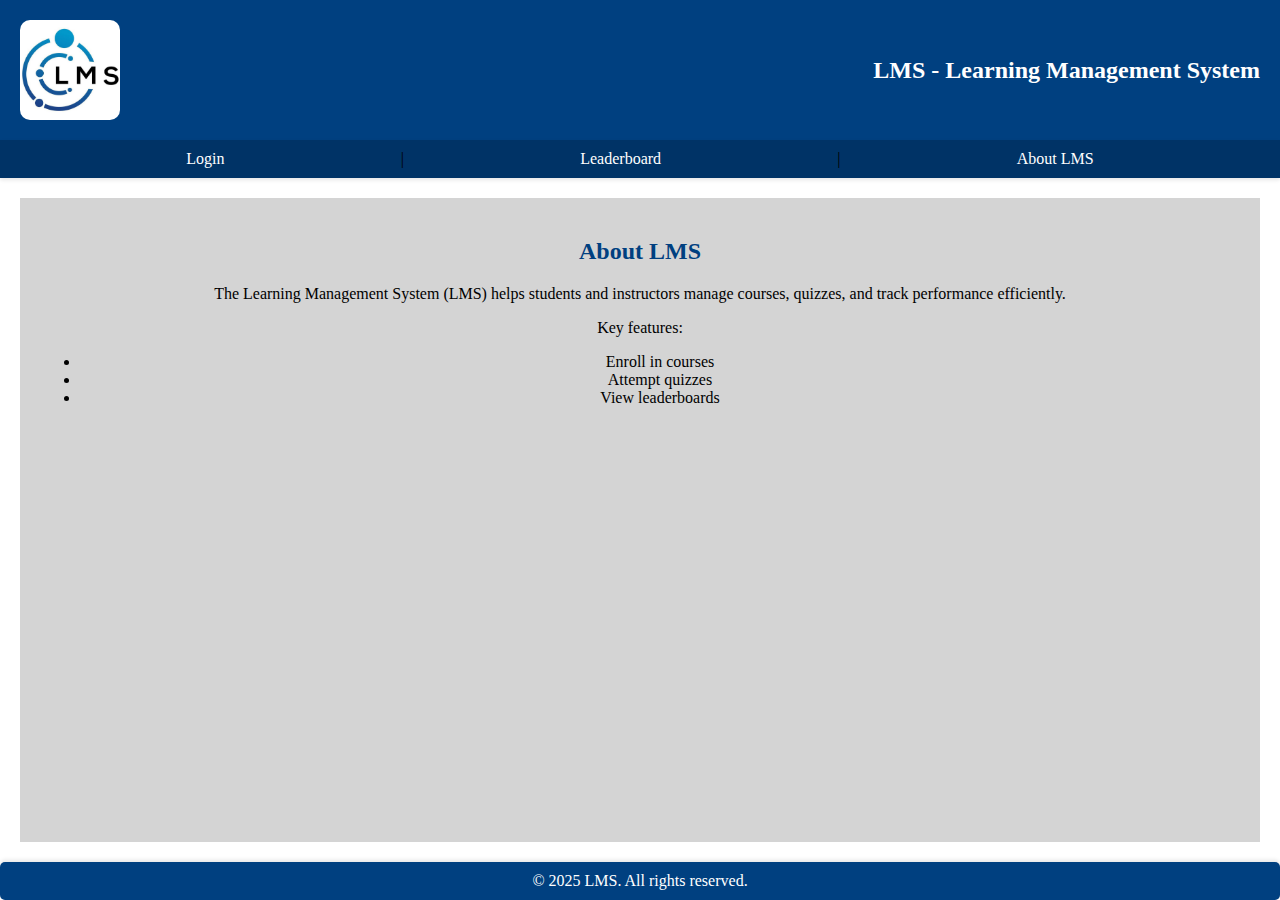
<file: index.html>
<!--Group member's name and UCID'S 
    Natinael Nega , 30228957
    Nitin Kumar ,   30230030
-->
<!DOCTYPE html>
<html lang="en">
        <head>
            <meta charset="UTF-8">
            <meta name="viewport" content="width=device-width, initial-scale=1.0">
            <title>LMS Homepage</title>
        
            <link rel="stylesheet" href="styles.css">

        </head>
    <body>
        <header>
       <img style="width: 100px; height: 100px;" src="logo.jpg" alt="logo"> 
       <h1>LMS - Learning Management System</h1>
        </header>
    
       <div>
        <nav>
            <a href="login.html">Login</a> |
            <a href="leaderbaord.html">Leaderboard</a> |
            <a href="index.html">About LMS</a>
       </nav>

       </div>
       <main class="indexmain">
        <h2>About LMS</h2>
        <P>The Learning Management System (LMS) helps students and instructors manage courses, quizzes, and track
            performance efficiently.</P>
            <P>Key features:</P>
                <ul>
                    <li>Enroll in courses</li>   
                    <li>Attempt quizzes</li>  
                    <li>View leaderboards</li> 
                </ul>
            </main>


            <footer>© 2025 LMS. All rights reserved.</footer>
            
    </body>
        
</html>
</file>
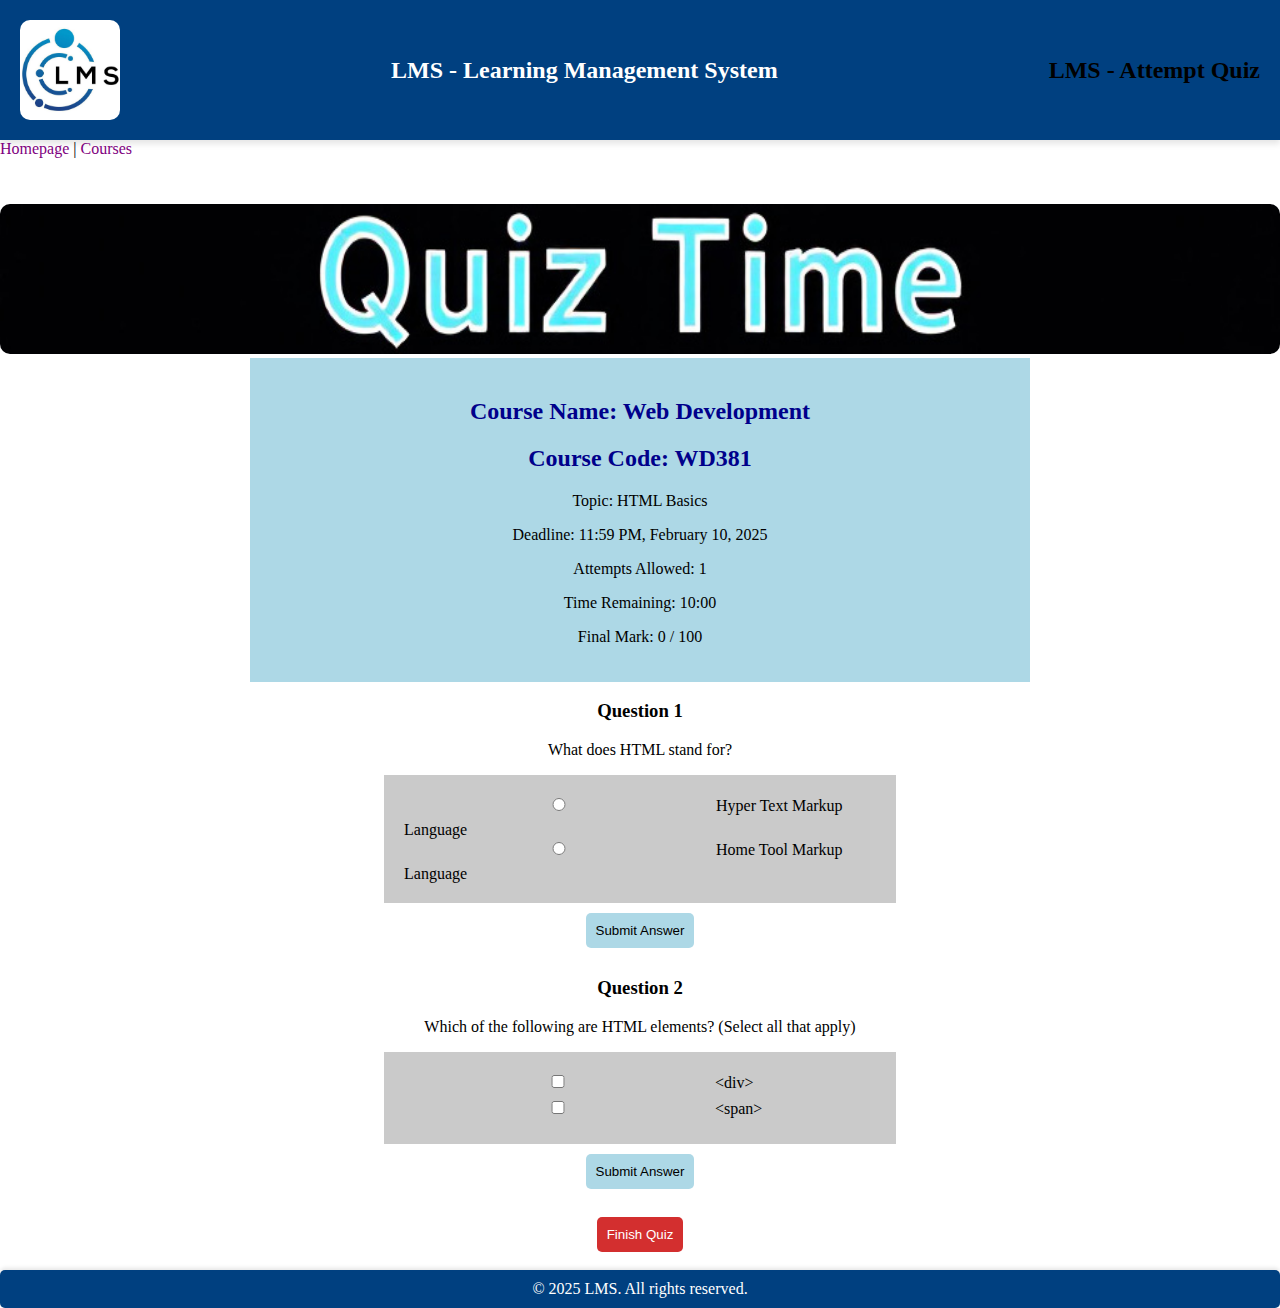
<file: attempt_quiz.html>
<!DOCTYPE html>
<html>
    <head>
        <link rel="stylesheet" href="styles.css">
        <script>
            let time = 600; // 10 minutes in seconds
            let marks = 0;
            let timerInterval;
            let q1Answered = false;
            let q2Part1Answered = false;
            let q2Part2Answered = false;

            function startTimer() {
                timerInterval = setInterval(() => {
                    const timer = document.getElementById('timer');
                    time--;
                    let minutes = Math.floor(time / 60);
                    let seconds = time % 60;
                    timer.textContent = `Time Remaining: ${minutes.toString().padStart(2, '0')}:${seconds.toString().padStart(2, '0')}`;
                    
                    if (time <= 0) {
                        clearInterval(timerInterval);
                        alert('Time is up!');
                        window.location.href = 'leaderboard.html';
                    }
                }, 1000);
            }

            function checkQ1() {
                const finalMark = document.getElementById('finalMark');
                const answer1 = document.getElementById('q1answer1').checked;
                const answer2 = document.getElementById('q1answer2').checked;

                if (q1Answered) {
                    alert('You have already answered this question!');
                    return;
                }

                if (!answer1 && !answer2) {
                    alert('Please select an answer before submitting.');
                    return;
                }

                if (answer1) {
                    marks += 50;
                    q1Answered = true;
                    alert('Correct answer! +50 points');
                } else if (answer2) {
                    q1Answered = true;
                    alert('Incorrect answer. 0 points');
                }
                
                finalMark.textContent = `Final Mark: ${marks} / 100`;
            }

            function checkQ2() {
                const finalMark = document.getElementById('finalMark');
                const answer1 = document.getElementById('q2answer1').checked;
                const answer2 = document.getElementById('q2answer2').checked;

                if (!answer1 && !answer2) {
                    alert('Please select at least one answer before submitting.');
                    return;
                }

                if (answer1 && !q2Part1Answered) {
                    marks += 25;
                    q2Part1Answered = true;
                    alert('Correct answer for <div>! +25 points');
                }
                if (answer2 && !q2Part2Answered) {
                    marks += 25;
                    q2Part2Answered = true;
                    alert('Correct answer for <span>! +25 points');
                }
                
                finalMark.textContent = `Final Mark: ${marks} / 100`;
            }

            // Source: https://www.w3schools.com/jsref/met_win_setinterval.asp
            window.onload = startTimer;

            // Clean up timer when leaving page
            window.onbeforeunload = () => clearInterval(timerInterval);
        </script>
    </head>
    <body>
        <header>
            <img style="width: 100px; height: 100px;" src="logo.jpg" alt="logo"> 
            <h1>LMS - Learning Management System</h1>
            <h2>LMS - Attempt Quiz</h2>
        </header>

        <div>
            <a href="index.html">Homepage</a> | 
            <a href="course_view.html">Courses</a>
        </div>
        <br><br>

        <main class="qmain">
            <img class="quizbanner" src="banner.jpg" alt="Quiz Time">
            <div class="Quizdetails">
                <h2>Course Name: Web Development</h2>
                <h2>Course Code: WD381</h2>
                <p>Topic: HTML Basics</p>
                <p>Deadline: 11:59 PM, February 10, 2025</p>
                <p>Attempts Allowed: 1</p>
                <p id="timer">Time Remaining: 10:00</p>
                <p id="finalMark">Final Mark: 0 / 100</p>
            </div>

            <h3>Question 1</h3>
            <p>What does HTML stand for?</p>
            <div class="quizquestions">
                <form>
                    <input type="radio" id="q1answer1" name="choice1" value="true">
                    <label for="q1answer1">Hyper Text Markup Language</label>
                    <br>
                    <input type="radio" id="q1answer2" name="choice1" value="false">
                    <label for="q1answer2">Home Tool Markup Language</label>
                    <br>
                </form>
            </div>
            <button class="quizsubmit" type="button" onclick="checkQ1()">Submit Answer</button>

            <h3>Question 2</h3>
            <p>Which of the following are HTML elements? (Select all that apply)</p>
            <div class="quizquestions">
                <form>
                    <input type="checkbox" id="q2answer1" name="choice2" value="true">
                    <label for="q2answer1">&lt;div&gt;</label>
                    <br>
                    <input type="checkbox" id="q2answer2" name="choice2" value="true">
                    <label for="q2answer2">&lt;span&gt;</label>
                    <br>
                </form>
            </div>
            <button class="quizsubmit" type="button" onclick="checkQ2()">Submit Answer</button>

            <br><br>
            <a href="leaderboard.html">
                <button class="quizfinish" type="button">Finish Quiz</button>
            </a>
        </main>  

        <br> 
        <footer>&copy; 2025 LMS. All rights reserved.</footer>
    </body>
</html>
</file>
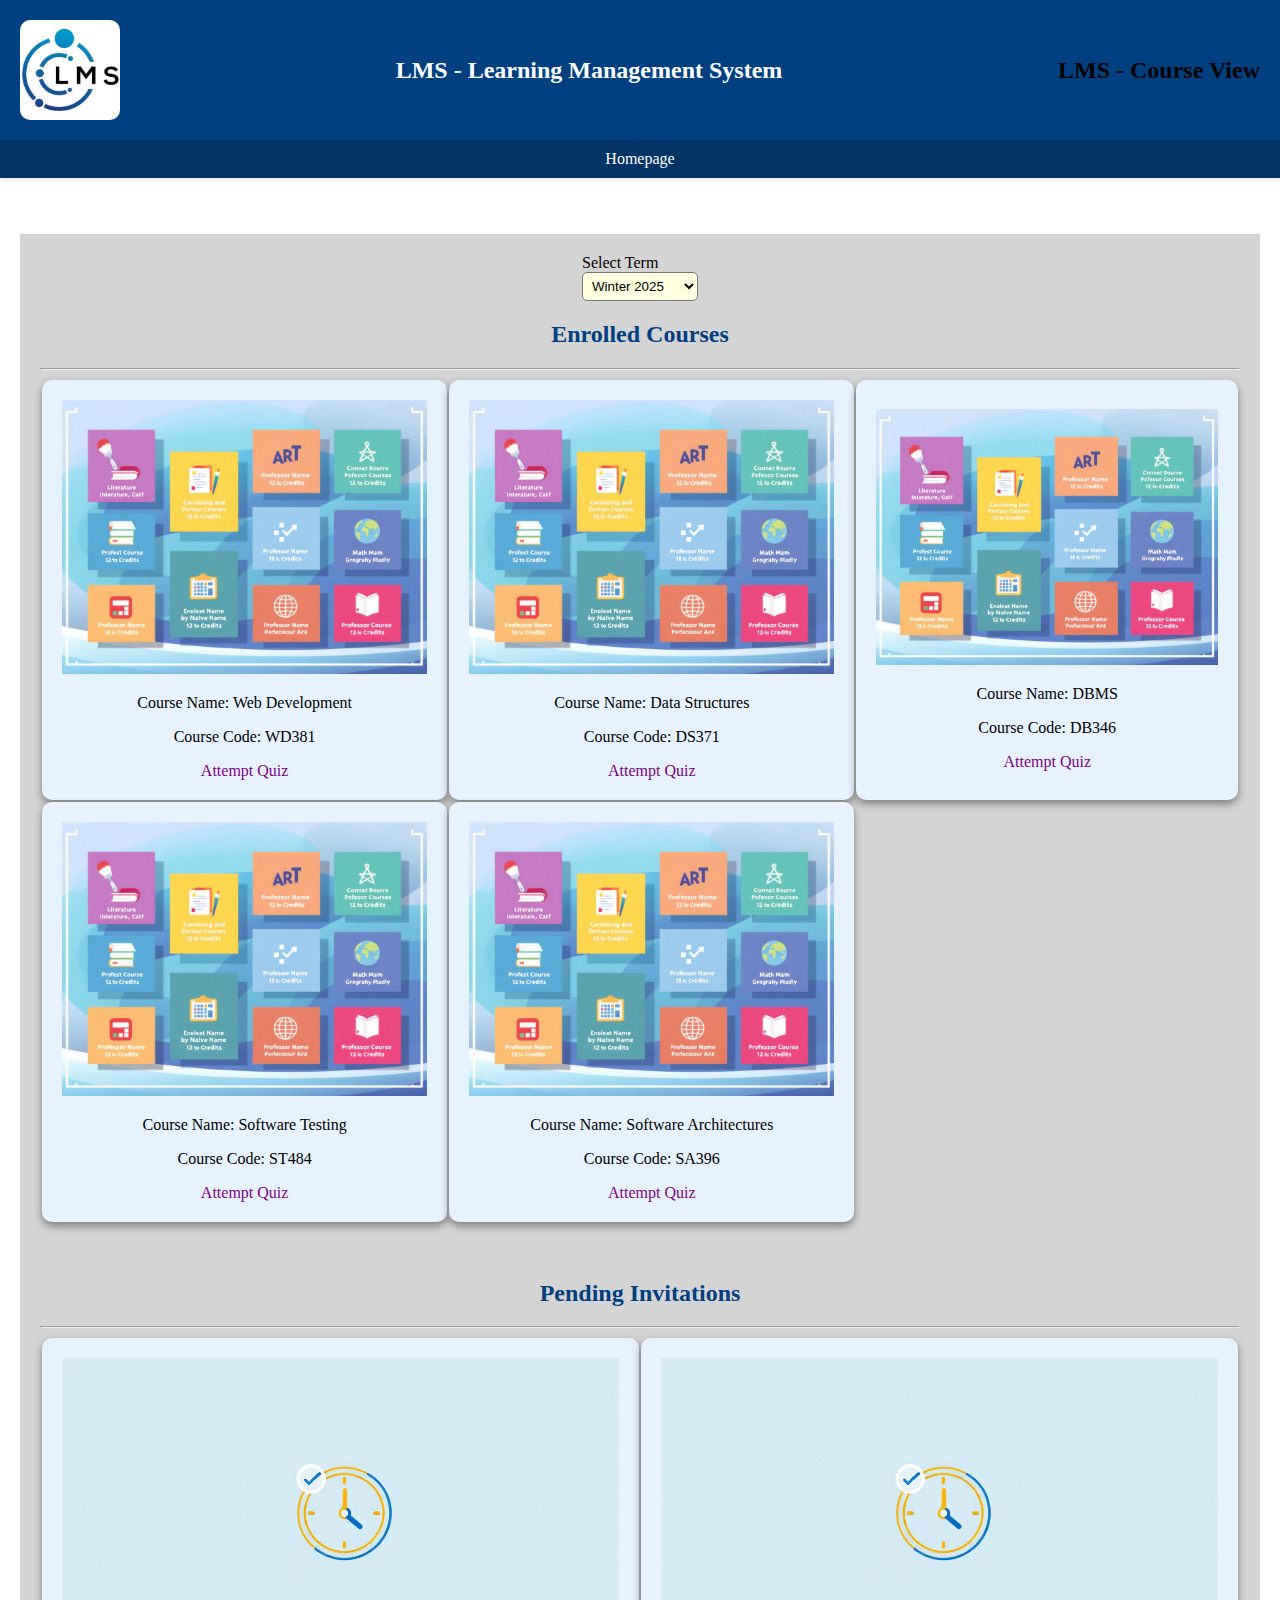
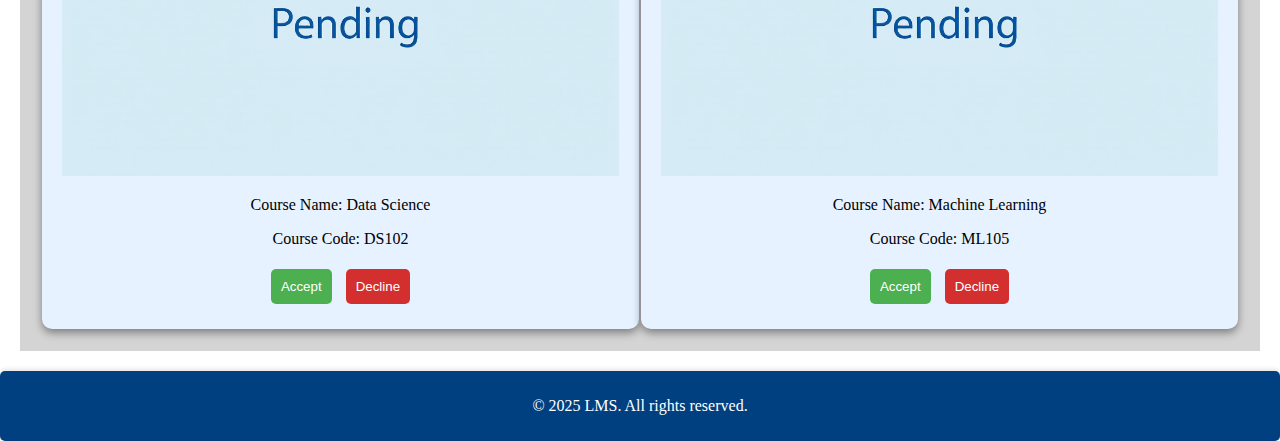
<file: course_view.html>
<!DOCTYPE html>
<html>
    <head>
        <meta charset="UTF-8">
        <meta name="viewport" content="width=device-width, initial-scale=1.0">
        <title>Course View - LMS</title>
        <link rel="stylesheet" href="styles.css">
    </head>

    <script>
        document.addEventListener("DOMContentLoaded", function () {
            const acceptButtons = document.querySelectorAll(".accept");
            const declineButtons = document.querySelectorAll(".decline");

            acceptButtons.forEach(button => {
                button.addEventListener("click", function () {
                    const courseCard = button.closest("td"); 
                    const enrolledTable = document.querySelector(".Enrolled:first-of-type table tbody"); 
                    const pendingRow = button.closest("tr");
                    
                    // Create a new div with the course content
                    const courseContent = courseCard.querySelector("div");
                    const newCourseDiv = courseContent.cloneNode(true);
                    
                    // Remove buttons
                    newCourseDiv.querySelector(".accept").remove();
                    newCourseDiv.querySelector(".decline").remove();

                    // Add quiz link
                    const quizLink = document.createElement("a");
                    quizLink.href = "attempt_quiz.html";
                    quizLink.textContent = "Attempt Quiz";
                    newCourseDiv.appendChild(quizLink);

                    // Update image
                    const img = newCourseDiv.querySelector("img");
                    img.src = "course1.jpg";

                    // Create new td element
                    const newTd = document.createElement("td");
                    newTd.appendChild(newCourseDiv);

                    // Find or create space in enrolled table
                    let emptySlot = enrolledTable.querySelector("td:empty");
                    if (emptySlot) {
                        emptySlot.replaceWith(newTd);
                    } else {
                        let lastRow = enrolledTable.querySelector("tr:last-child");
                        if (!lastRow || lastRow.children.length >= 3) {
                            lastRow = document.createElement("tr");
                            enrolledTable.appendChild(lastRow);
                        }
                        lastRow.appendChild(newTd);
                    }

                    // Remove original card
                    courseCard.remove();
                    
                    // Clean up empty pending row
                    if (pendingRow.children.length === 0) {
                        pendingRow.remove();
                    }
                });
            });

            declineButtons.forEach(button => {
                button.addEventListener("click", function () {
                    const courseCard = button.closest("td");
                    const pendingRow = button.closest("tr");

                    courseCard.remove();

                    if (pendingRow.children.length === 0) {
                        pendingRow.remove();
                    }
                });
            });

            // Hover effects
            const courseCards = document.querySelectorAll(".Enrolled table tr td");
            courseCards.forEach(card => {
                card.addEventListener("mouseenter", function () {
                    card.style.backgroundColor = "#ffffff";
                });
                card.addEventListener("mouseleave", function () {
                    card.style.backgroundColor = "#e6f2ff";
                });
            });
        });
    </script>

    <body>
        <header>
            <img style="width: 100px; height: 100px;" src="logo.jpg" alt="logo"> 
            <h1>LMS - Learning Management System</h1>
            <h2>LMS - Course View</h2>
        </header>
        <div>
            <nav>
                <a href="index.html">Homepage</a>
            </nav>
        </div>
        <br> <br>
        <main class="indexmain">
            <div class="courseterm">
                <form>
                    <label for="course-term">Select Term</label>
                    <select name="course-term" id="course-term">
                        <option value="Winter 2025">Winter 2025</option>
                        <option value="Fall 2024">Fall 2024</option>
                        <option value="Summer 2024">Summer 2024</option>
                        <option value="Spring 2024">Spring 2024</option>
                        <option value="Winter 2024">Winter 2024</option>
                    </select>
                </form>
            </div>

            <section class="Enrolled">
                <h2>Enrolled Courses</h2>
                <hr>
                <table>
                    <tbody>
                        <tr>
                            <td>
                                <div>
                                    <img src="course1.jpg" alt="Course 1" width="250">
                                    <p>Course Name: Web Development</p>
                                    <p>Course Code: WD381</p>
                                    <a href="attempt_quiz.html">Attempt Quiz</a>
                                </div>
                            </td>
                            <td>
                                <div>
                                    <img src="course1.jpg" alt="Course 1" width="250">
                                    <p>Course Name: Data Structures</p>
                                    <p>Course Code: DS371</p>
                                    <a href="attempt_quiz.html">Attempt Quiz</a>
                                </div>
                            </td>
                            <td>
                                <div>
                                    <img src="course1.jpg" alt="Course 1" width="250">
                                    <p>Course Name: DBMS</p>
                                    <p>Course Code: DB346</p>
                                    <a href="attempt_quiz.html">Attempt Quiz</a>
                                </div>
                            </td>
                        </tr>
                        <tr>
                            <td>
                                <div>
                                    <img src="course1.jpg" alt="Course 1" width="250">
                                    <p>Course Name: Software Testing</p>
                                    <p>Course Code: ST484</p>
                                    <a href="attempt_quiz.html">Attempt Quiz</a>
                                </div>
                            </td>
                            <td>
                                <div>
                                    <img src="course1.jpg" alt="Course 1" width="250">
                                    <p>Course Name: Software Architectures</p>
                                    <p>Course Code: SA396</p>
                                    <a href="attempt_quiz.html">Attempt Quiz</a>
                                </div>
                            </td>
                        </tr>
                    </tbody>
                </table> 
            </section>
            
            <br><br>
            
            <section class="Enrolled">
                <h2>Pending Invitations</h2>
                <hr>
                <table>
                    <tbody>
                        <tr>
                            <td>
                                <div>
                                    <img src="course2.jpg" alt="Course 2" width="250">
                                    <p>Course Name: Data Science</p>
                                    <p>Course Code: DS102</p>
                                    <button class="accept">Accept</button>
                                    <button class="decline">Decline</button>
                                </div>
                            </td> 
                            <td>
                                <div>
                                    <img src="course2.jpg" alt="Course 2" width="250">
                                    <p>Course Name: Machine Learning</p>
                                    <p>Course Code: ML105</p>
                                    <button class="accept">Accept</button>
                                    <button class="decline">Decline</button>
                                </div>
                            </td> 
                        </tr>
                    </tbody>
                </table>
            </section>
        </main>
        <footer>
            <p>&copy; 2025 LMS. All rights reserved.</p>
        </footer>
    </body>
</html>
</file>
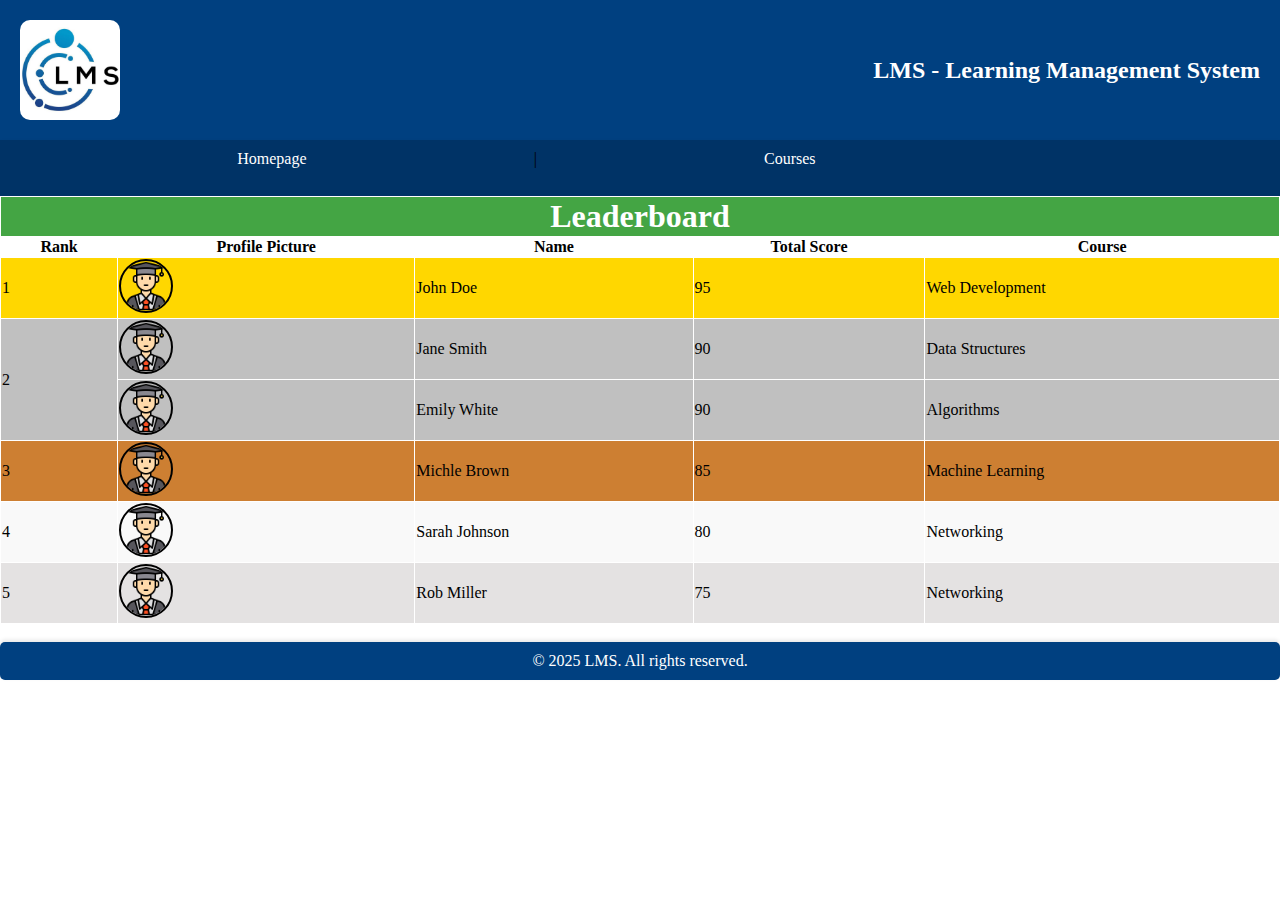
<file: leaderbaord.html>
<!DOCTYPE html>
<html>
    <head>
        <link rel="stylesheet" href="styles.css">
        <title>Leaderboard - LMS</title>
    </head>
    <body>
        <header>
        <img style="width: 100px; height: 100px;" src="logo.jpg" alt="logo"> 
        <h1>LMS - Learning Management System</h1>
        </header>
        <div>
         <nav>
          <a href="index.html">Homepage</a> </td>
          |
          <a href="course_view.html">Courses</a> </td>
          <br> <br>
         </nav>
         </div>
         <main>
            <div class="leaderboard">
          <table style="width: 100%; border-collapse: collapse;"   border= "1px"  >
            <tr class="theader">
                <th colspan="5" style="background-color: rgb(68, 165, 68); color: white;font-size: xx-large;">Leaderboard</th>
                

            </tr>

            <tr>
                <th>Rank</th>
                <th>Profile Picture</th>
                <th>Name</th>
                <th>Total Score</th>
                <th>Course</th>

            </tr>

            <tr class="firstrow">
                <td>1</td>
                <td><img src="student.png" alt="student" style="width: 50px; height: 50px;"></td>
                <td>John Doe</td>
                <td>95</td>
                <td>Web Development</td>

            </tr>

            <tr class="secondrow">
                <td rowspan="2"> 2</td>
                <td><img src="student.png" alt="student" style="width: 50px; height: 50px;"></td>
                <td>Jane Smith</td>
                <td>90</td>
                <td>Data Structures</td>

            </tr>

            <tr class="secondrow">
                <td><img src="student.png" alt="student" style="width: 50px; height: 50px;"></td>
                <td>Emily White</td>
                <td>90</td>
                <td>Algorithms</td>

            </tr>

            <tr class="thirdrow">
                <td>3</td>
                <td><img src="student.png" alt="student" style="width: 50px; height: 50px;"></td>
                <td>Michle Brown</td>
                <td>85</td>
                <td>Machine Learning</td>

            </tr>

            <tr class="fourthrow">
                <td>4</td>
                <td><img src="student.png" alt="student" style="width: 50px; height: 50px;"></td>
                <td>Sarah Johnson</td>
                <td>80</td>
                <td>Networking</td>

            </tr>

            <tr class="fifthrow">
                <td>5</td>
                <td><img src="student.png" alt="student" style="width: 50px; height: 50px;"></td>
                <td>Rob Miller</td>
                <td>75</td>
                <td>Networking</td>

            </tr>

          </table>
        </div>
    </main>
    </body>
    <br>
    
    <footer>© 2025 LMS. All rights reserved.</footer>
</html>
</file>
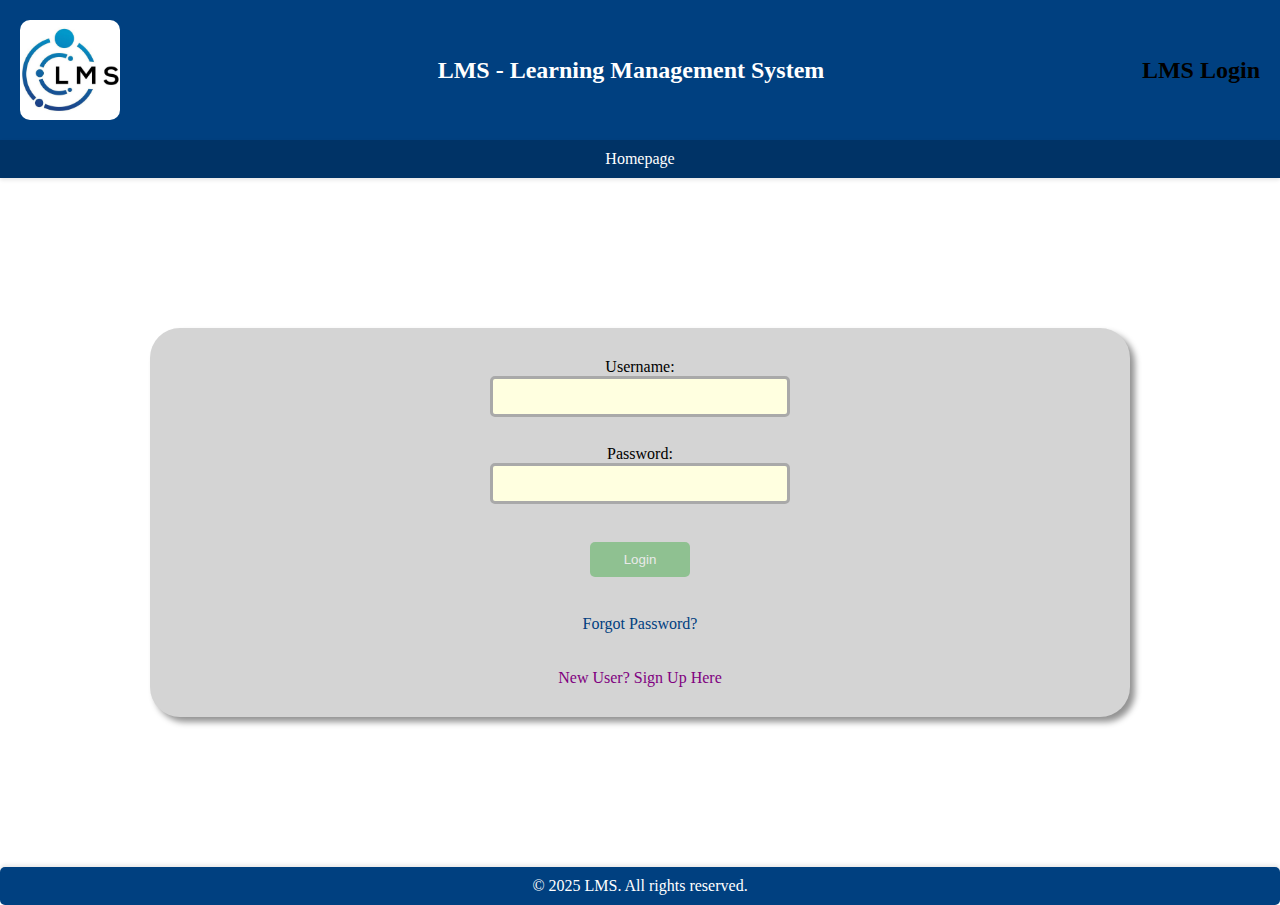
<file: login.html>
<!DOCTYPE html>
<html lang="en">
<head>
    <meta charset="UTF-8">
    <meta name="viewport" content="width=device-width, initial-scale=1.0">
    <title>Login - LMS</title>
    <link rel="stylesheet" href="styles.css">
    <script>
        async function validateLogin(event) {
            event.preventDefault(); 

            let usernameInput = document.getElementById("username").value.trim();
            let passwordInput = document.getElementById("password").value.trim();
            let messageBox = document.getElementById("messageBox");

            console.log("Validating login:", { usernameInput, passwordInput }); 

            if (!usernameInput || !passwordInput) {
                showMessage("Please enter both username and password.", "error");
                return;
            }

            try {
                let response = await fetch("https://jsonplaceholder.typicode.com/users");
                let users = await response.json();
                console.log("API Response:", users);
                let user = users.find(u => u.username === usernameInput && u.email === passwordInput);

                if (user) {
                    showMessage("Login successful! Redirecting...", "success");
                    setTimeout(() => {
                        window.location.href = "course_view.html";
                    }, 2000);
                } else {
                    showMessage("Invalid username or password. Try again.", "error");
                }
            } catch (error) {
                console.error("Fetch error:", error); 
                showMessage("Error fetching user data. Please try again later.", "error");
            }
        }

        function showMessage(message, type) {
            let messageBox = document.getElementById("messageBox");
            console.log("Setting message:", { message, type }); 
            messageBox.innerText = message;
            messageBox.className = `messageBox ${type}`; 
            messageBox.style.display = "block"; 

            if (type === "success") {
                setTimeout(() => {
                    messageBox.style.display = "none";
                    if (window.location.href.includes("course_view.html")) {
                        console.log("Redirect completed"); 
                    }
                }, 2000); 
            }
        }
    </script>
</head>
<body>
    <header>
        <img style="width: 100px; height: 100px;" src="logo.jpg" alt="logo"> 
        <h1>LMS - Learning Management System</h1>
        <h2>LMS Login</h2>
    </header>

    <nav>
        <a href="index.html">Homepage</a>
    </nav>

    <main class="loginmain">
        <div class="login-form">
            <form onsubmit="validateLogin(event)">
                <label for="username">Username:</label> <br>
                <input type="text" id="username" name="username">
                <br><br>

                <label for="password">Password:</label> <br>
                <input type="password" id="password" name="password" required>
                <br><br>

                <button class="login" type="submit">Login</button>
                <div id="messageBox" class="messageBox"></div>
                <br><br>
                <a class="forgotPassword" href="#">Forgot Password?</a>
                <br><br>
                <a href="signup.html">New User? Sign Up Here</a>
            </form>
        </div>
    </main>

    <footer>
        © 2025 LMS. All rights reserved.
    </footer>
</body>
</html>
</file>
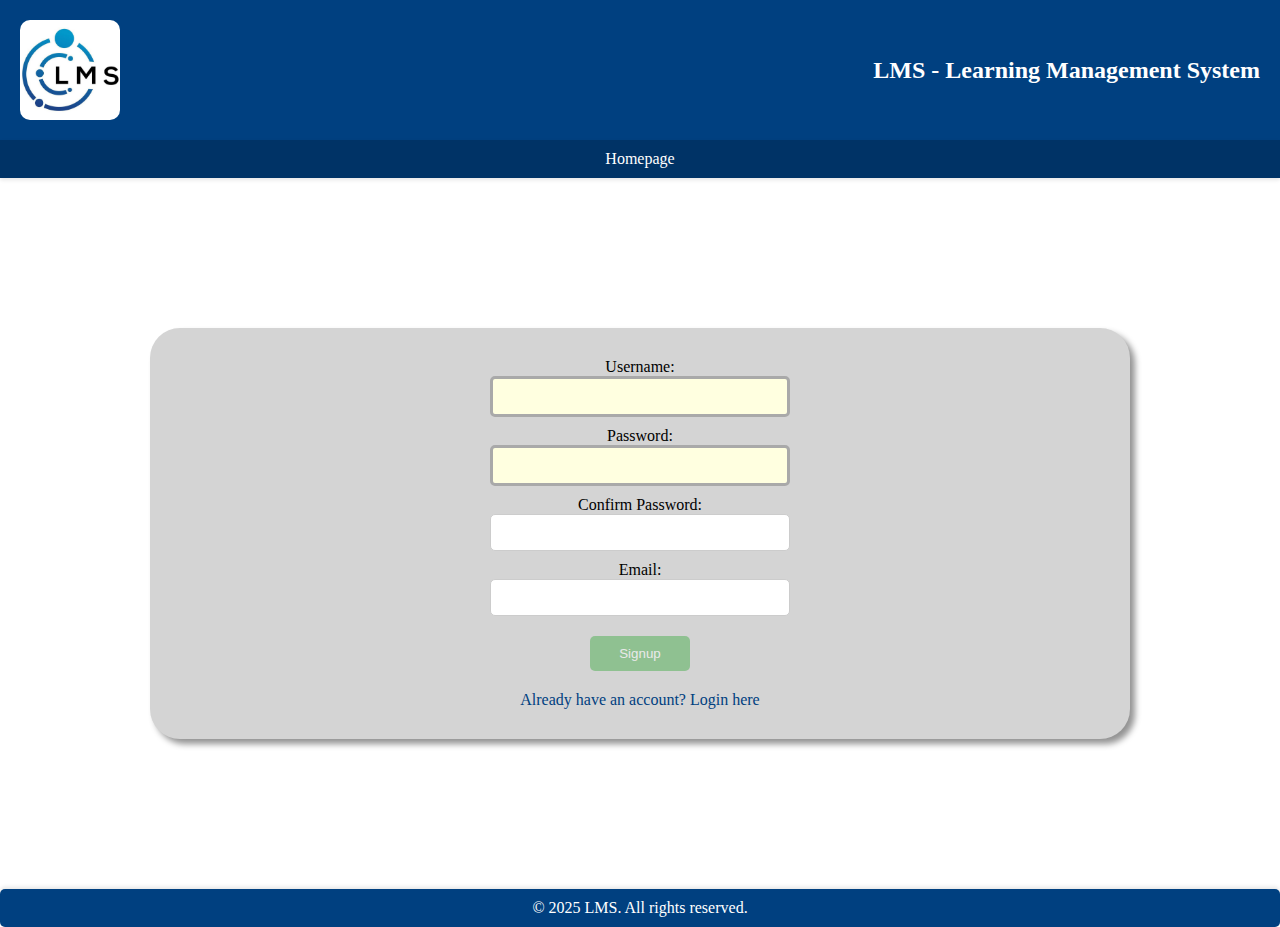
<file: singup.html>
<!DOCTYPE html>
<html lang="en">
<head>
    <meta charset="UTF-8">
    <meta name="viewport" content="width=device-width, initial-scale=1.0">
    <title>Signup - LMS</title>
    <link rel="stylesheet" href="styles.css">
</head>
<body>
    <header>
        <img style="width: 100px; height: 100px;" src="logo.jpg" alt="logo"> 
        <h1>LMS - Learning Management System</h1>
    </header>
    <div>
        <nav>
            <a href="index.html">Homepage</a>
        </nav>
    </div>
    
    <main class="loginmain">
        <div class="login-form">
            <form>
                <label for="username">Username:</label> <br>
                <input type="text" id="username" name="username" required>
                <br>

                <label for="password">Password:</label> <br>
                <input type="password" id="password" name="password" required>
                <br>

                <label for="confirmPassword">Confirm Password:</label> <br>
                <input type="password" id="confirmPassword" name="confirmPassword" required>
                <br>

                <label for="email">Email:</label> <br>
                <input type="text" id="email" name="email" required>
                <br>

                <button class="signup" type="button" onclick="formValidation()">Signup</button>
                <div class="result" id="result"></div>
                <a class="forgotPassword" href="login.html">Already have an account? Login here</a>
            </form>
        </div>
    </main>

    <footer>
        © 2025 LMS. All rights reserved.
    </footer>

    <script>
        function formValidation() {
            const usernameInput = document.getElementById("username").value.trim();
            const passwordInput = document.getElementById("password").value.trim();
            const confirmInput = document.getElementById("confirmPassword").value.trim();
            const emailInput = document.getElementById("email").value.trim();
            const resultDiv = document.getElementById("result");

            resultDiv.innerHTML = "";
            resultDiv.classList.remove("show");

            let isValid = true;

            let usernameError = "";
            if (usernameInput === "") {
                usernameError = "Invalid username (Field cannot be empty)";
            } else if (!/^[a-zA-Z][a-zA-Z0-9_-]{2,19}$/.test(usernameInput)) {
                usernameError = "Invalid username Must be 3-20 characters, start with a letter, and contain only alphanumeric characters, hyphens, or underscores (no spaces))";
            }
            if (usernameError) {
                resultDiv.innerHTML += `<p>${usernameError}</p>`;
                isValid = false;
            }

            let passwordError = "";
            if (passwordInput === "") {
                passwordError = "Invalid password (Field cannot be empty)";
            } else if (!/^(?=.*[a-z])(?=.*[A-Z])(?=.*\d)(?=.*[!@#$%^&*()\-_=+[\]{}|;:'",.<>?/`~])[A-Za-z\d!@#$%^&*()\-_=+[\]{}|;:'",.<>?/`~]{8,}$/.test(passwordInput)) {
                passwordError = "Invalid password (Must be at least 8 characters, include one uppercase, one lowercase, one number, and one special character (!@#$%^&*()-_=+[]{}|;:'\",.<>?/`~), no spaces)";
            }
            if (passwordError) {
                resultDiv.innerHTML += `<p>${passwordError}</p>`;
                isValid = false;
            }

            if (confirmInput === "") {
                resultDiv.innerHTML += "<p>Passwords do not match (Field cannot be empty)</p>";
                isValid = false;
            } else if (passwordInput !== confirmInput) {
                resultDiv.innerHTML += "<p>Passwords do not match</p>";
                isValid = false;
            }

            let emailError = "";
            if (emailInput === "") {
                emailError = "Invalid email (Field cannot be empty)";
            } else if (!/^[^\s@]+@[^\s@]+\.(com|net|io)$/.test(emailInput)) {
                emailError = "Invalid email (Must be a valid format (e.g., username@example.com), no spaces, and use .com, .net, or .io)";
            }
            if (emailError) {
                resultDiv.innerHTML += `<p>${emailError}</p>`;
                isValid = false;
            }

            if (!isValid) {
                resultDiv.classList.add("show");
            } else {
                resultDiv.innerHTML = "<p>Signup successful! Redirecting to login...</p>";
                resultDiv.classList.add("show");
                setTimeout(() => {
                    window.location.href = "login.html";
                }, 2000);
            }
        }
    </script>
</body>
</html>
</file>
<file: styles.css>
html, body {
    height: 100%;
    margin: 0;
    padding: 0;
    display: flex;
    flex-direction: column; 
}


header {
    background-color: #004080; 
    padding: 20px;
    display: flex;
    align-items: center;
    justify-content: space-between;
    box-shadow: 0 4px 6px rgba(0, 0, 0, 0.1); 
}

header img {
    border-radius: 10px; 
    
}

header h1 {
    color: white;
    margin: 0;
    font-size: 24px;
}


nav {
    display: flex;
    justify-content: space-evenly;
    background-color: #003366; 
    padding: 10px;
    box-shadow: 0 2px 4px rgba(0, 0, 0, 0.1); 
}

nav a {
    color: white;
    text-decoration: none;
    
}

nav a:hover {
    text-decoration: underline;
    background-color: #004080; 
}


.indexmain {
    flex: auto; 
    background-color: #d4d4d4; 
    padding: 20px;
    text-align: center;
    margin: 20px;  
    
}

.indexmain h2 {
    color: #004080; /* Deep blue */
}





footer {
    background-color: #004080; /* Deep blue */
    color: white;
    padding: 10px;
    text-align: center;
    border-radius: 5px; 
    box-shadow: 0 -2px 4px rgba(0, 0, 0, 0.1); 
    

}

.loginmain {
    display: flex;
    flex: auto;
    justify-content: center;
    background-color: #d4d4d4;
    padding: 30px;
    margin: 150px;
    border-radius: 30px;
    box-shadow: 5px 5px 6px #939393;

}

.loginmain h2 {
    text-align: center;
    color: white;

}
.loginmain form{
    text-align: center;
}

#username {
    background-color: lightyellow;
    padding: 10px;
    border-radius: 5px;
    border: 3px solid darkgrey;
}

#password {
    background-color: lightyellow;
    padding: 10px;
    border-radius: 5px;
    border: 3px solid darkgrey;
}

.login {
    background-color: #008000;
    color: white;;
}

.login:hover {
    background-color: #006000;
}

.forgotPassword {
    color: #004080;
    text-decoration: none;
}

.forgotPassword:hover {
    text-decoration: underline;
}

.courseterm {
    display: flex;
    justify-content: center;
}

.courseterm label {
    display: flex;
    align-items: center;
}

.courseterm select {
    background-color: lightyellow;
    border-radius: 5px;
    padding: 5px;
}

.Enrolled h2 {
    text-align: center;
    color:#004080;
}

.Enrolled table tr td{
    background-color: #e6f2ff;
    padding: 20px;
    margin: 15px;
    border-radius: 10px;
    box-shadow: 0 4px 8px rgba(0, 0, 0, 0.4); /*box shadow*/
}

.Enrolled table tr td p {
    display: flex;
    justify-content: center;
} 

.Enrolled table tr td a {
    display: flex;
    justify-content: center;
}

.Enrolled img {
    width: 100%;
    height: 100%;
}

.accept {
    background-color: #4CAF50;
    color: white;
    border: none;
    padding: 10px;
    border-radius: 5px;
    margin: 5px;
    cursor: pointer;
}

.accept:hover {
    background-color: #265e28;
}

.decline {
    background-color: #D32F2F;
    color: white;
    border: none;
    padding: 10px;
    border-radius: 5px;
    margin: 5px;
    cursor: pointer;
}

.decline:hover {
    background-color: #821b1b;
}

.qmain {
    text-align: center;
}

.quizbanner {
    width: 100%;
    height: 150px;
    border-radius: 10px;
    margin-top: 10px;
}

.Quizdetails {
    background-color: lightblue;
    text-align: center;
    padding: 20px;
    margin-right: 250px;
    margin-left: 250px;
}

.Quizdetails h2 {
    color: darkblue;
}

.quizquestions {
    background-color: #cacaca;
    padding: 20px;
    margin-right: 30%;
    margin-left: 30%;
    text-align: left;
}

.quizsubmit {
    margin: 10px;
    background-color: lightblue;
    color: black;
    border: none;
    padding: 10px;
    border-radius: 5px;
    cursor: pointer;
}

.quizsubmit:hover {
    background-color: darkblue;
    color: white;
}

.quizfinish {
    background-color: #D32F2F;
    color: white;
    border: none;
    padding: 10px;
    border-radius: 5px;
    cursor: pointer;
}

.quizfinish:hover {
    background-color: #821b1b;
}


.theader td{
    background-color: #4CAF50;
    color: white;
    column-span: all;
    font-size: 35px;
}

.leaderboard table {
    border-collapse: collapse;
    border: white;
}

.leaderboard img{
    border: 2px solid black;
    border-radius: 100%;
    
}

.firstrow td {
    background-color:#ffd700;
    
}

.secondrow td {
    background-color:#c0c0c0;
}

.thirdrow td {
    background-color: #cd7f32;
}

.fourthrow td {
    background-color: #f9f9f9;
}

.fifthrow td {
    background-color: #e4e2e2;
}

.signup {
    background-color: #4CAF50;
    padding: 10px;
    border-radius: 5px;
    margin: 10px;
    opacity: 0.5;
    border: none;
    color: white;
    cursor: pointer;
    width: 100px;
}

.signup:hover {
    background-color: #45A049;
    opacity: 1.0;
}

.result {
    color: black;
    margin-top: 10px;
    padding: 10px;
    border: 1px solid #ffcccc;
    border-radius: 5px;
    background-color: #fff0f0;
    display: none;
    width: 300px; 
    margin-left: auto;
    margin-right: auto;
    text-align: left;
}

.result.show {
    display: block;
}

.forgotPassword {
    display: block; 
    text-align: center;
    margin-top: 10px; 
}

.messageBox {
    display: none;
    padding: 10px;
    margin: 10px 0;
    border-radius: 5px;
    text-align: center;
}
.success { background-color: #d4edda; color: #155724; }
.error { background-color: #f8d7da; color: #721c24; }

/* Login button styles */
.login {
    background-color: #4CAF50;
    padding: 10px;
    border-radius: 5px;
    margin: 10px;
    opacity: 0.5;
    border: none;
    color: white;
    cursor: pointer;
    width: 100px;
}

.login:hover {
    background-color: #45A049;
    opacity: 1.0;
}

input {
    width: 300px;
    padding: 10px;
    border: 1px solid #ccc;
    border-radius: 5px;
    box-sizing: border-box;
    margin-bottom: 10px;
}

.login-form .messageBox {
    display: none;
    margin-top: 10px;
    padding: 10px;
    border: 1px solid #ccc;
    border-radius: 5px;
    text-align: center;
    width: 400px;
    margin-left: auto;
    margin-right: auto;
    box-sizing: border-box;
    background: none; 
    color: #000; 
}

.login-form .messageBox.error,
.login-form .messageBox.success {
    display: block; 
    background: none; 
    color: #000; 
}

.forgotPassword {
    display: block;
    text-align: center;
    margin-top: 10px;
}

a {
    text-decoration: none;
    color: #800080;
}

a:hover {
    text-decoration: underline;
}
</file>
